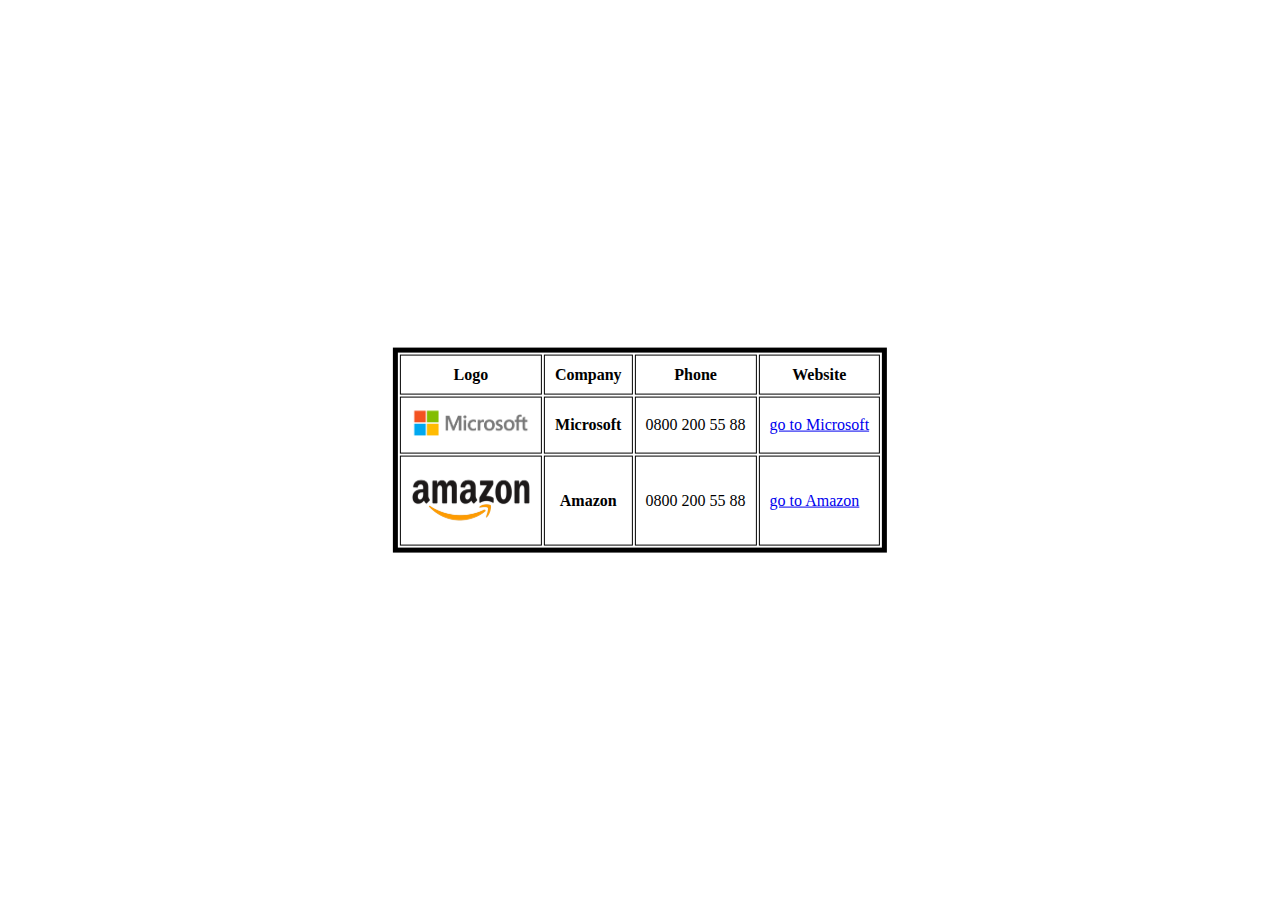
<file: tables-and-forms-exercise-1/index.html>
<!DOCTYPE html>
<html lang="en">
	<head>
		<meta charset="UTF-8" />
		<meta http-equiv="X-UA-Compatible" content="IE=edge" />
		<meta name="viewport" content="width=device-width, initial-scale=1.0" />
		<link rel="stylesheet" href="style.css" />
		<title>Table and Forms - exercise one</title>
	</head>
	<body>
		<table>
			<thead>
				<tr>
					<th>Logo</th>
					<th>Company</th>
					<th>Phone</th>
					<th>Website</th>
				</tr>
			</thead>
			<tbody>
				<tr>
					<td><img src="./image/microsoft.png" alt="" srcset="" /></td>
					<!-- <td>Microsoft</td> -->
					<th>Microsoft</th>
					<td>0800 200 55 88</td>
					<td>
						<a href="http://www.microsoft.com" target="_blank"
							>go to Microsoft</a
						>
					</td>
				</tr>

				<tr>
					<td><img src="./image/amazon.png" alt="" srcset="" /></td>
					<!-- <td>Microsoft</td> -->
					<th>Amazon</th>
					<td>0800 200 55 88</td>
					<td>
						<a href="http://www.amazon.com" target="_blank">go to Amazon</a>
					</td>
				</tr>
			</tbody>
		</table>
	</body>
</html>
</file>
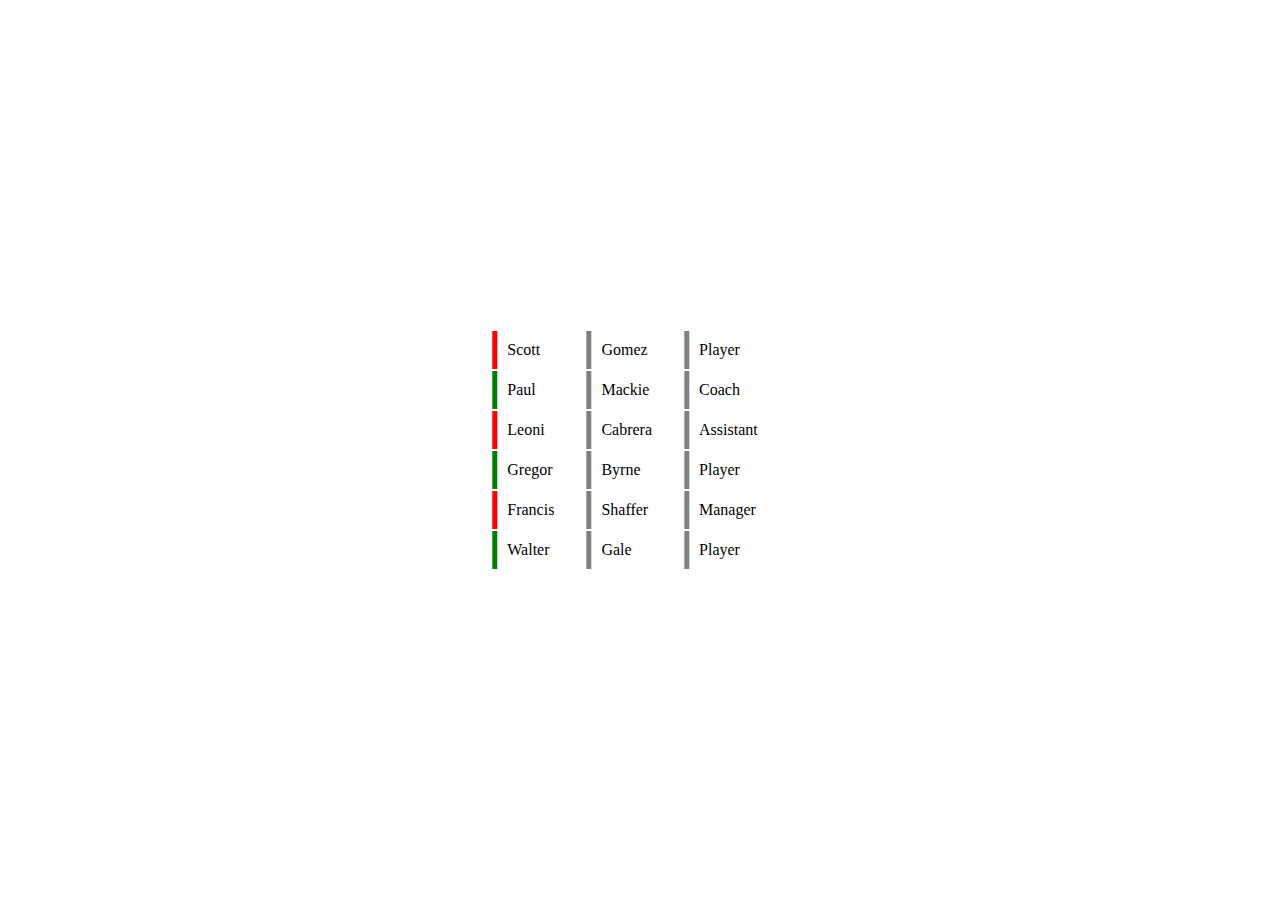
<file: tables-and-forms-exercise-2/index.html>
<!DOCTYPE html>
<html lang="en">
	<head>
		<meta charset="UTF-8" />
		<meta http-equiv="X-UA-Compatible" content="IE=edge" />
		<meta name="viewport" content="width=device-width, initial-scale=1.0" />
		<link rel="stylesheet" href="style.css" />
		<title>Tables & Forms - Exercise Two</title>
	</head>
	<body>
		<table class="table">
			<tr>
				<td>Scott</td>
				<td>gomez</td>
				<td>player</td>
			</tr>
			<tr>
				<td>paul</td>
				<td>mackie</td>
				<td>coach</td>
			</tr>
			<tr>
				<td>leoni</td>
				<td>cabrera</td>
				<td>assistant</td>
			</tr>
			<tr>
				<td>gregor</td>
				<td>byrne</td>
				<td>player</td>
			</tr>
			<tr>
				<td>francis</td>
				<td>shaffer</td>
				<td>manager</td>
			</tr>
			<tr>
				<td>walter</td>
				<td>gale</td>
				<td>player</td>
			</tr>
		</table>
	</body>
</html>
</file>
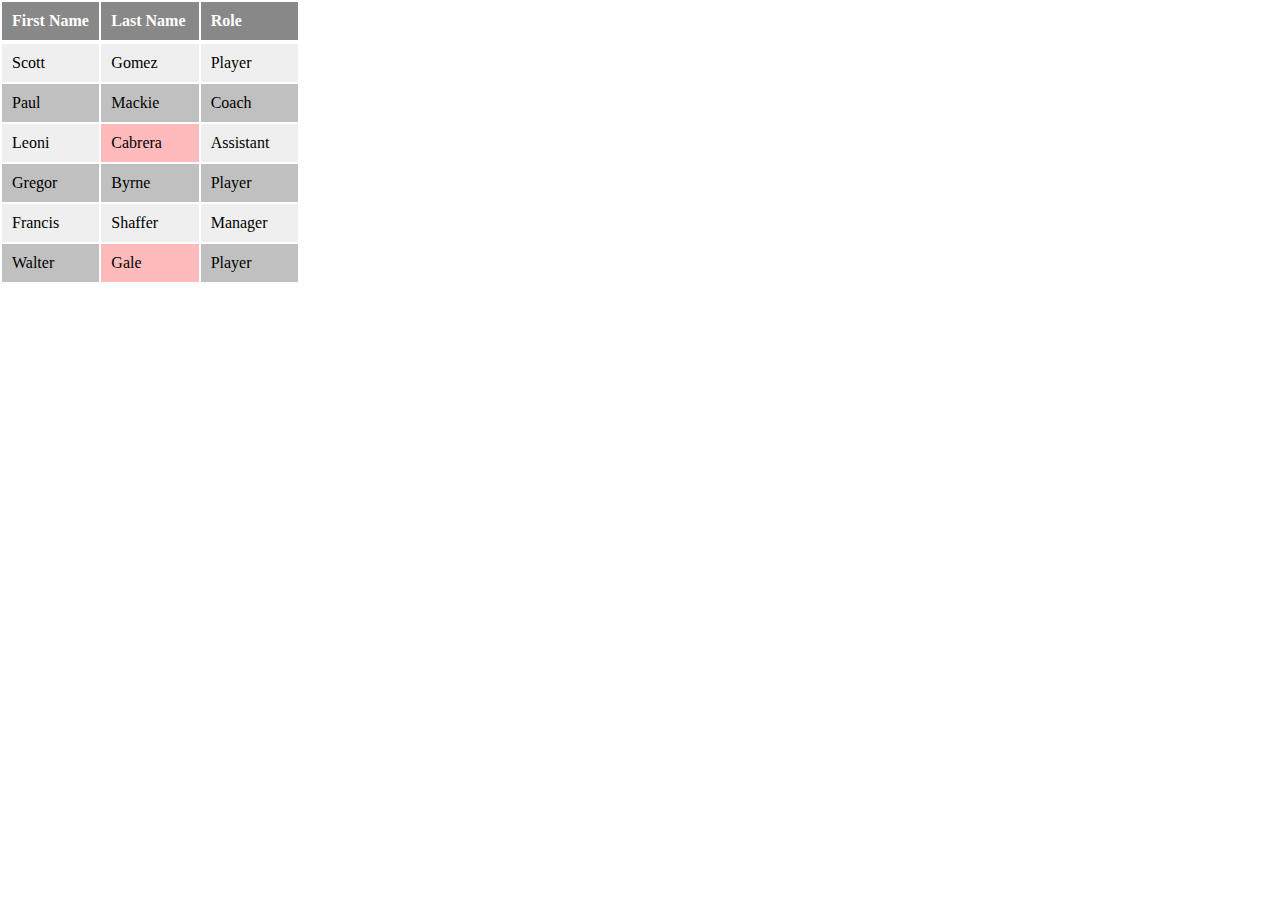
<file: tables-and-forms-exercise-3/index.html>
<!DOCTYPE html>
<html lang="en">
	<head>
		<meta charset="UTF-8" />
		<meta http-equiv="X-UA-Compatible" content="IE=edge" />
		<meta name="viewport" content="width=device-width, initial-scale=1.0" />
		<link rel="stylesheet" href="style.css" />
		<title>Table & Forms - Exercise Three</title>
	</head>
	<body>
		<table class="table">
			<thead>
				<tr>
					<th>First Name</th>
					<th>last name</th>
					<th>role</th>
				</tr>
			</thead>
			<tbody>
				<table class="table">
					<tr>
						<td>Scott</td>
						<td>gomez</td>
						<td>player</td>
					</tr>
					<tr>
						<td>paul</td>
						<td>mackie</td>
						<td>coach</td>
					</tr>
					<tr>
						<td>leoni</td>
						<td>cabrera</td>
						<td>assistant</td>
					</tr>
					<tr>
						<td>gregor</td>
						<td>byrne</td>
						<td>player</td>
					</tr>
					<tr>
						<td>francis</td>
						<td>shaffer</td>
						<td>manager</td>
					</tr>
					<tr>
						<td>walter</td>
						<td>gale</td>
						<td>player</td>
					</tr>
				</table>
			</tbody>
		</table>
	</body>
</html>
</file>
<file: tables-and-forms-exercise-1/style.css>
* {
 padding: 0;
 margin: 0;
 box-sizing: border-box;
}

img {
 width: 120px;
 height:auto;
}

table {
 position: absolute;
 top: 50%;
 left: 50%;
 transform: translate(-50%, -50%);
 -webkit-transform: translate(-50%, );
 -moz-transform: translate(-50%, );
 -ms-transform: translate(-50%, );
 -o-transform: translate(-50%, );
}

table {
 border: 5px solid #000;
}

th, td {
 border: 1px solid #000;
 padding:10px;
}
</file>
<file: tables-and-forms-exercise-2/style.css>
* {
 padding: 0;
 margin: 0;
 box-sizing: border-box;
}

.table {
  position: absolute;
  top: 50%;
  left: 50%;
  transform: translate(-50%, -50%);
  -webkit-transform: translate(-50%, );
  -moz-transform: translate(-50%, );
  -ms-transform: translate(-50%, );
  -o-transform: translate(-50%, );
}

td {
 padding: 10px 30px 10px 10px;
 border-left: 5px solid gray;
 text-transform: capitalize;
}

.table tr td:first-of-type {
  border-left: 5px solid green;

}

.table tr:nth-child(odd) td:first-of-type {
 border-left: 5px solid red;
}
</file>
<file: tables-and-forms-exercise-3/style.css>
* {
 padding: 0;
 margin: 0;
 box-sizing: border-box;
}

/* .table {
 position: absolute;
 top: 50%;
 left: 50%;
 transform: translate(-50%, -50%);
 -webkit-transform: translate(-50%, );
 -moz-transform: translate(-50%, );
 -ms-transform: translate(-50%, );
 -o-transform: translate(-50%, );
} */

table {
 width: 300px;
 table-layout: fixed;
}

th, td {
 text-transform: capitalize;
 text-align: left;
  padding: 10px;
}

th {
 background-color: #888888;
 color: #fff;
}

td {
 background-color: #c0c0c0;
}

tbody tr:nth-of-type(odd) td{
 background-color:#efefef;
}

.table tbody tr:nth-child(3) td:nth-child(2) {
 background-color: #ffbbbb;
}

.table tbody tr:nth-child(6) td:nth-child(2) {
 background-color: #ffbbbb;
}
</file>
